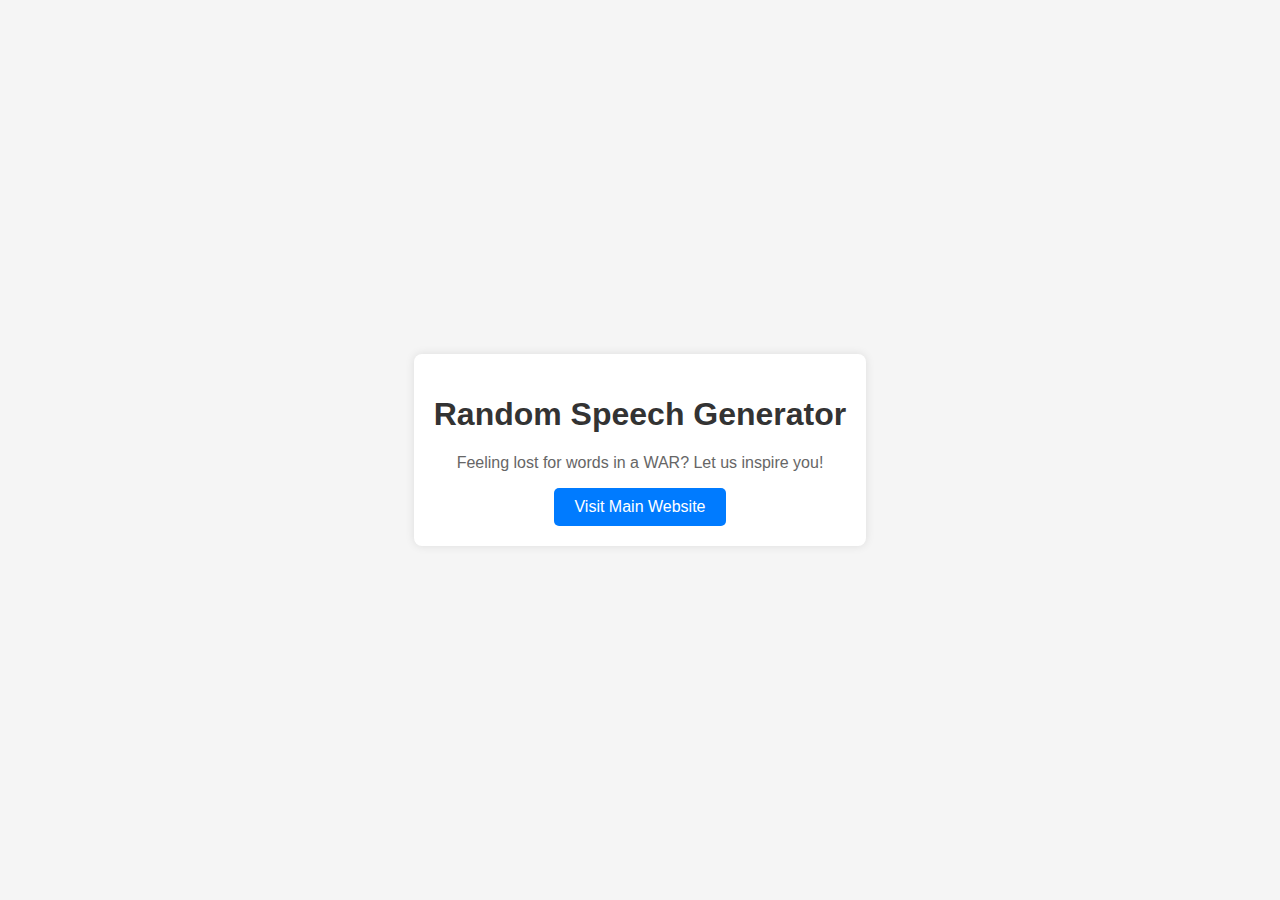
<file: index.html>
<!DOCTYPE html>
<html lang="en">
<head>
    <meta charset="UTF-8">
    <meta name="viewport" content="width=device-width, initial-scale=1.0">
    <title>Random Speech Generator</title>
    <style>
        body {
            font-family: Arial, sans-serif;
            margin: 0;
            padding: 0;
            background-color: #f5f5f5;
            display: flex;
            justify-content: center;
            align-items: center;
            height: 100vh;
        }
        .container {
            max-width: 800px;
            padding: 20px;
            background-color: #fff;
            border-radius: 8px;
            box-shadow: 0 0 10px rgba(0, 0, 0, 0.1);
            box-sizing: border-box;
            text-align: center;
        }
        h1 {
            color: #333;
        }
        p {
            color: #666;
        }
        .btn {
            display: inline-block;
            padding: 10px 20px;
            background-color: #007bff;
            color: #fff;
            text-decoration: none;
            border-radius: 5px;
            transition: background-color 0.3s ease;
        }
        .btn:hover {
            background-color: #4ce3fd;
        }
    </style>
</head>
<body>
    <div class="container">
        <h1>Random Speech Generator</h1>
        <p>Feeling lost for words in a WAR? Let us inspire you!</p>
        <a href="gli.html" class="btn">Visit Main Website</a>
    </div>
</body>
</html>
</file>
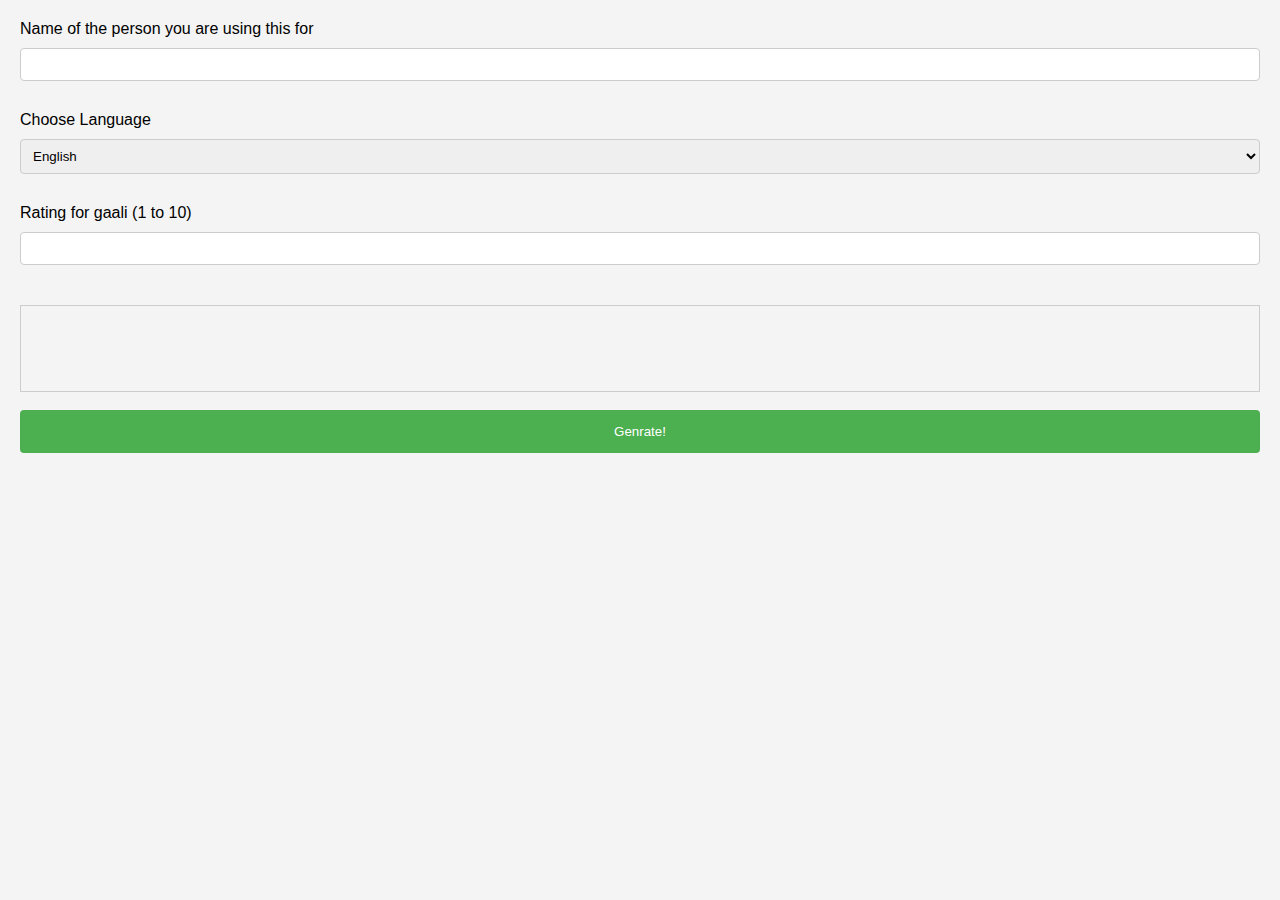
<file: gli.html>
<!DOCTYPE html>
<html lang="en">

<head>
    <meta charset="UTF-8">
    <meta name="viewport" content="width=device-width, initial-scale=1.0">
    <title>Genrator</title>
    <link rel="stylesheet" href="styles.css">

</head>

<body>

    <div>
        <label for="personName">Name of the person you are using this for</label>
        <input class="personName" type="text">
    </div>

    <div>
        <label for="language">Choose Language</label>
        <select name="lang" class="language">
            <option value="english">English</option>
            <option value="hindi">Hindi</option>
        </select>
    </div>

    <div>
        <label for="rating">Rating for gaali (1 to 10)</label>
        <input class="rating" type="text">
    </div>
   
    <div id="messageArea"></div>
   

    <div>
        <button onclick="genrate()">Genrate!</button>
    </div>
 
    <script src="script.js"></script>
</body>

</html>
</file>
<file: styles.css>
body {
    font-family: 'Arial', sans-serif;
    background-color: #f4f4f4;
    margin: 0;
    padding: 20px;
}

div {
    margin-bottom: 10px;
}

label {
    display: block;
    margin-bottom: 5px;
}

input[type="text"],
select {
    width: 100%;
    padding: 8px;
    margin: 5px 0 20px 0;
    display: inline-block;
    border: 1px solid #ccc;
    border-radius: 4px;
    box-sizing: border-box;
}

button {
    width: 100%;
    background-color: #4CAF50;
    color: white;
    padding: 14px 20px;
    margin: 8px 0;
    border: none;
    border-radius: 4px;
    cursor: pointer;
}

button:hover {
    background-color: #45a049;
}

#messageArea {
    border: 1px solid #ccc;
    padding: 10px;
    margin-top: 20px;
    min-height: 65px;
}
</file>
